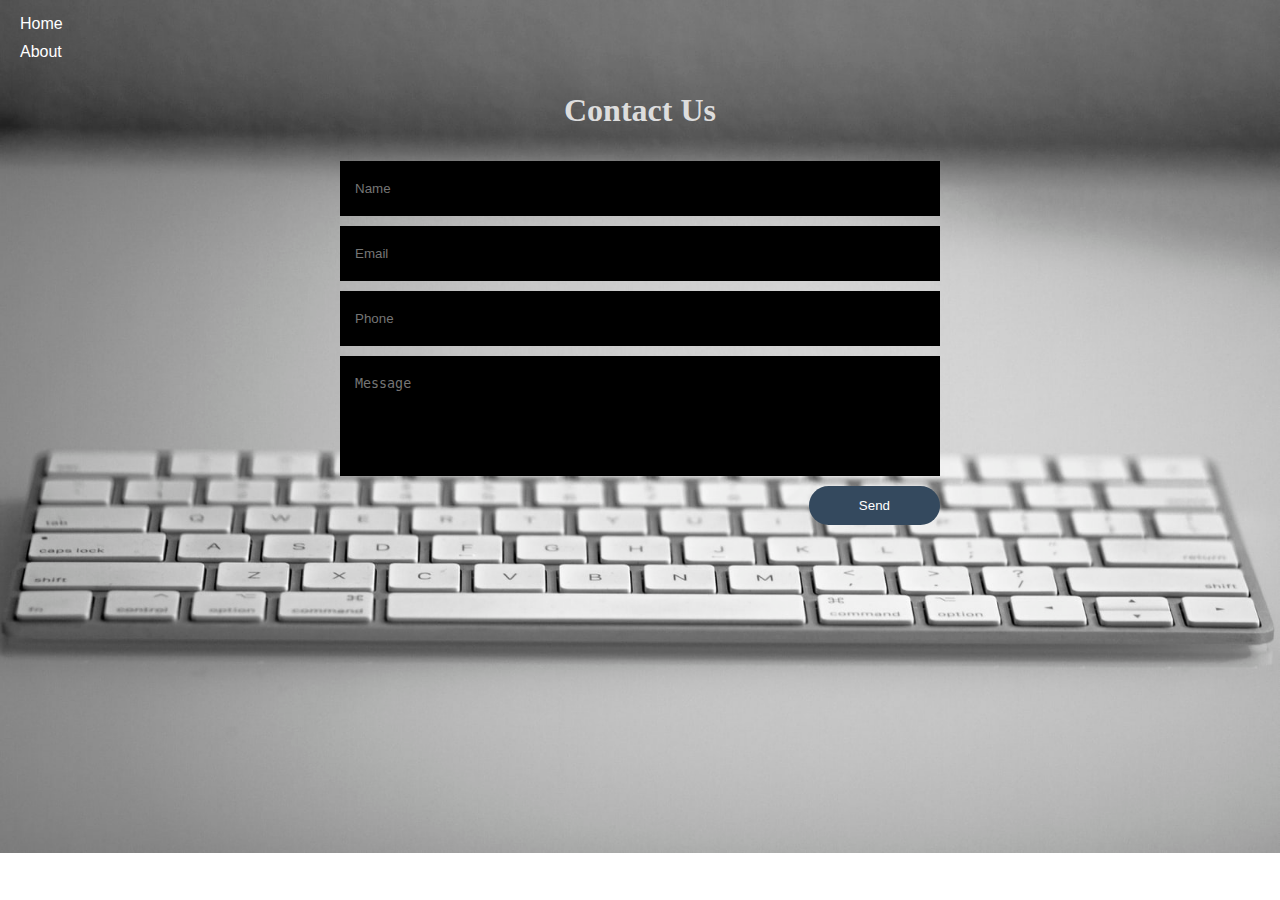
<file: contact.html>
<!DOCTYPE html>
<html lang="en" dir="ltr">
  <head>
    <meta charset="utf-8" />
    <title></title>
    <link rel="stylesheet" href="contact.css" />
    <meta name="viewport" content="width=device-width, initial-scale=1" />
  </head>
  <body>
    <ul>
      <li><a href="/index.html">Home</a></li>
      <li><a href="/info.html">About</a></li>
    </ul>

    <div class="contact-section">
      <h1>Contact Us</h1>
      <div class="border"></div>
      <form
        class="contact-form"
        action="https://formspree.io/meqgdoqe"
        method="post"
      >
        <input
          type="text"
          class="contact-form-text"
          placeholder="Name"
          name="Your name"
        />
        <input
          type="email"
          class="contact-form-text"
          placeholder="Email"
          name="Your email"
        />
        <input
          type="text"
          class="contact-form-text"
          placeholder="Phone"
          name="Your phone"
        />
        <textarea
          class="contact-form-text"
          placeholder="Message"
          name="Your message"
        ></textarea>
        <input type="submit" class="contact-form-btn" value="Send" />
      </form>
    </div>
  </body>
</html>
</file>
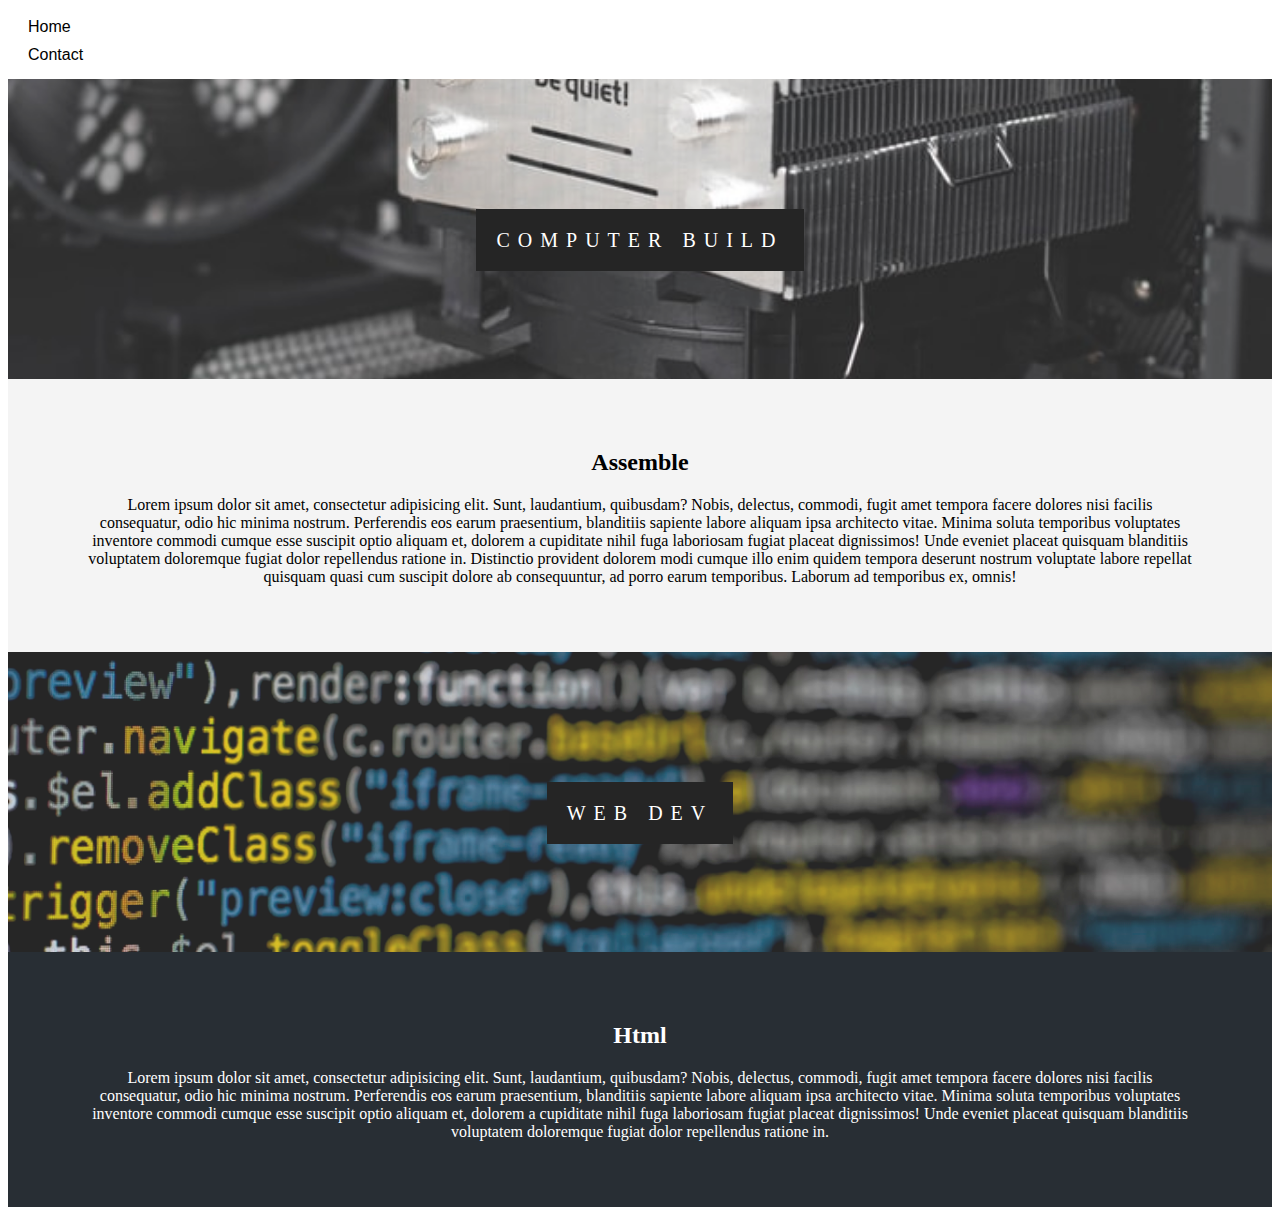
<file: info.html>
<!DOCTYPE html>
<html lang="en">
  <head>
    <meta charset="UTF-8" />
    <meta name="viewport" content="width=device-width, initial-scale=1.0" />
    <link rel="stylesheet" href="/info.css" />
    <title>Document</title>
  </head>
  <body>
    
    <!-- Nav -->
    
    
    <ul>
        <li><a href="/index.html">Home</a></li>
        <li><a href="/contact.html">Contact</a></li>
      </ul>
    </div>
  

    <div class="img1">
      <div class="ptext">
        <span class="border">
          Computer Build
        </span>
      </div>
    </div>

    <section class="section section-light">
      <h2>Assemble </h2>
      <p>
        Lorem ipsum dolor sit amet, consectetur adipisicing elit. Sunt,
        laudantium, quibusdam? Nobis, delectus, commodi, fugit amet tempora
        facere dolores nisi facilis consequatur, odio hic minima nostrum.
        Perferendis eos earum praesentium, blanditiis sapiente labore aliquam
        ipsa architecto vitae. Minima soluta temporibus voluptates inventore
        commodi cumque esse suscipit optio aliquam et, dolorem a cupiditate
        nihil fuga laboriosam fugiat placeat dignissimos! Unde eveniet placeat
        quisquam blanditiis voluptatem doloremque fugiat dolor repellendus
        ratione in. Distinctio provident dolorem modi cumque illo enim quidem
        tempora deserunt nostrum voluptate labore repellat quisquam quasi cum
        suscipit dolore ab consequuntur, ad porro earum temporibus. Laborum ad
        temporibus ex, omnis!
      </p>
    </section>

    <div class="img2">
      <div class="ptext">
        <span class="border">
          Web Dev
        </span>
      </div>
    </div>

    <section class="section section-dark">
      <h2>Html</h2>
      <p>
        Lorem ipsum dolor sit amet, consectetur adipisicing elit. Sunt,
        laudantium, quibusdam? Nobis, delectus, commodi, fugit amet tempora
        facere dolores nisi facilis consequatur, odio hic minima nostrum.
        Perferendis eos earum praesentium, blanditiis sapiente labore aliquam
        ipsa architecto vitae. Minima soluta temporibus voluptates inventore
        commodi cumque esse suscipit optio aliquam et, dolorem a cupiditate
        nihil fuga laboriosam fugiat placeat dignissimos! Unde eveniet placeat
        quisquam blanditiis voluptatem doloremque fugiat dolor repellendus
        ratione in.
      </p>
    </section>
  </body>
</html>
</file>
<file: contact.css>
body {
  margin: 0;
  padding: 0;
  background: url(/img/keyboard.webp) no-repeat;
  background-size: cover;
}

/* NAV */

.contactbox {
  border: 1px solid white;
  display: block;
  margin-left: auto;
  margin-right: auto;
  width: 50%;
  color: #ddd;
}

ul {
  list-style-type: none;
  margin: 5px;
  padding: 5px;
  font-family: -apple-system, BlinkMacSystemFont, 'Segoe UI', Roboto, Oxygen, Ubuntu, Cantarell, 'Open Sans', 'Helvetica Neue', sans-serif;
}

li a {
  display: inline-block;
  color: white;
  padding: 5px 10px;
  text-decoration: none; 
}

li a:hover {
  color: grey;
}

/* contact form */

.contact-section h1 {
  text-align: center;
  color: #ddd;
}

.contact-form {
  max-width: 600px;
  margin: auto;
  padding: 0 10px;
  overflow: hidden;
}

.contact-form-text {
  display: block;
  width: 100%;
  box-sizing: border-box;
  margin: 10px 0;
  border: 0;
  background: black;
  padding: 20px 15px;
  outline: none;
  color: white;
}

textarea.contact-form-text {
  resize: none;
  height: 120px;
}

.contact-form-btn {
  float: right;
  border: 0;
  background: #34495e;
  color: #fff;
  padding: 12px 50px;
  border-radius: 20px;
  cursor: pointer;
  transition: 0.5s;
}

.contact-form-btn:hover {
  background: #2980b9;
}
</file>
<file: info.css>
.section {
  text-align: center;
  padding: 50px 80px;
}

.section-light {
  background-color: #f4f4f4;
  color: black;
}

.section-dark {
  background-color: #282e34;
  color: white;
}

.img1 {
  background-image: url(/img/build.webp);
  min-height: 300px;
}

.img2 {
  background-image: url(/img/code.webp);
  min-height: 300px;
}

.img1,
.img2 {
  position: relative;
  opacity: 0.85;
  background-position: center;
  background-size: cover;
  background-repeat: no-repeat;
}
.ptext {
  position: absolute;
  top: 50%;
  width: 100%;
  text-align: center;
  color: white;
  font-size: 20px;
  letter-spacing: 8px;
  text-transform: uppercase;
}

.ptext .border {
  background-color: black;
  color: white;
  padding: 20px;
}

/* navbar */

ul {
  list-style-type: none;
  margin: 5px;
  padding: 5px;
  font-family: -apple-system, BlinkMacSystemFont, "Segoe UI", Roboto, Oxygen,
    Ubuntu, Cantarell, "Open Sans", "Helvetica Neue", sans-serif;
}

li a {
  display: inline-block;
  color: black;
  padding: 5px 10px;
  text-decoration: none;
}

li a:hover {
  color: grey;
}
</file>
